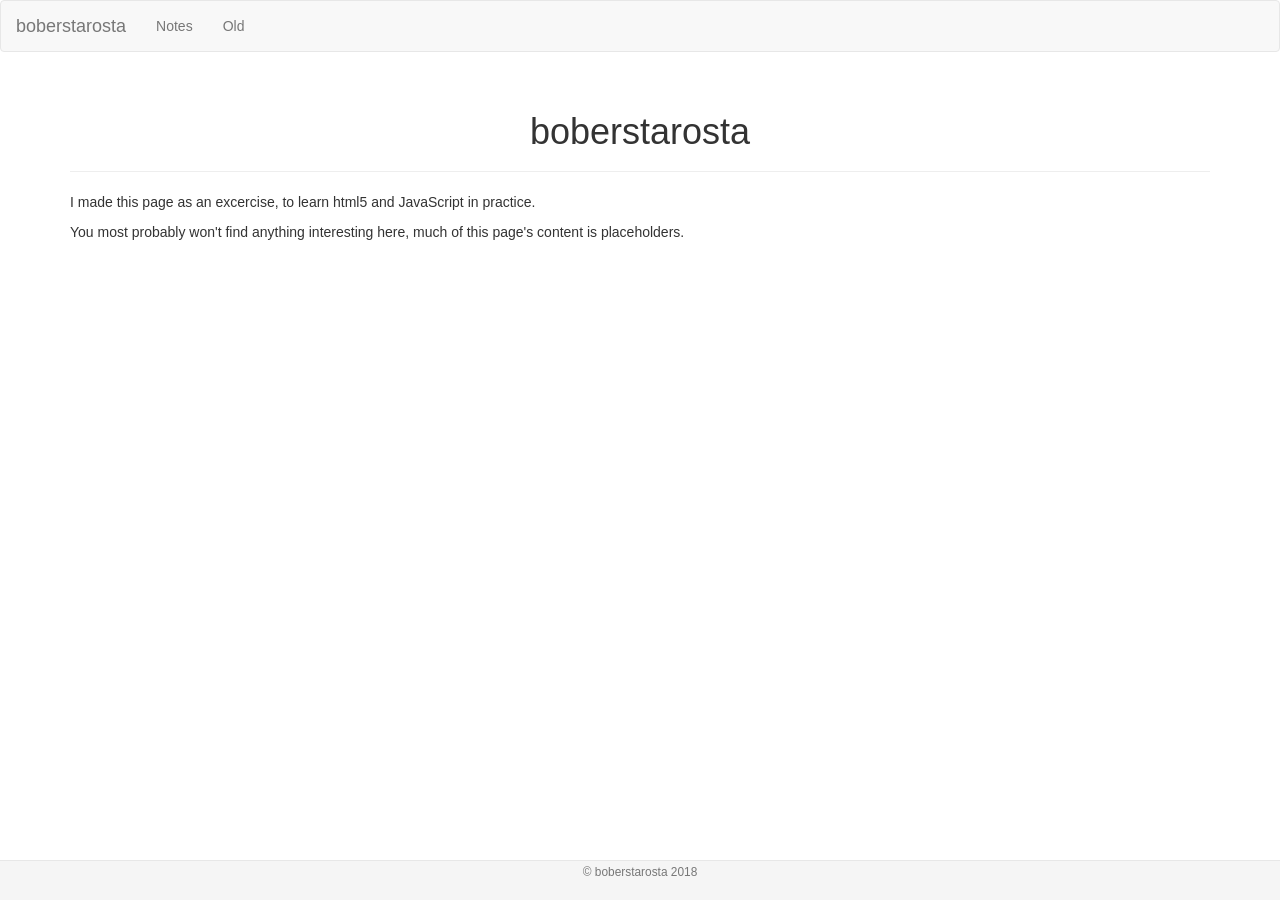
<file: index.html>
<!DOCTYPE html>
<html lang="en">

<head>
    <title>boberstarosta</title>
    <meta charset="UTF-8">
    <meta name="viewport" content="width=device-width initial-scale=1">
    <link rel="stylesheet" type="text/css" href="https://maxcdn.bootstrapcdn.com/bootstrap/3.3.7/css/bootstrap.min.css">
    <script src="https://ajax.googleapis.com/ajax/libs/jquery/3.3.1/jquery.min.js"></script>
    <script src="https://maxcdn.bootstrapcdn.com/bootstrap/3.3.7/js/bootstrap.min.js"></script>
	<link rel="stylesheet" type="text/css" href="style.css">
	<script src="load.js"></script>
</head>

<body>
    <nav></nav>

	<div class="container">
		<div class="page-header">
			<h1 class="text-center">boberstarosta</h1>
		</div>
		<p>I made this page as an excercise, to learn html5 and JavaScript in practice.</p>
		<p>You most probably won't find anything interesting here, much of this page's content is placeholders.</p>
	</div>

	<footer></footer>

</body>

</html>
</file>
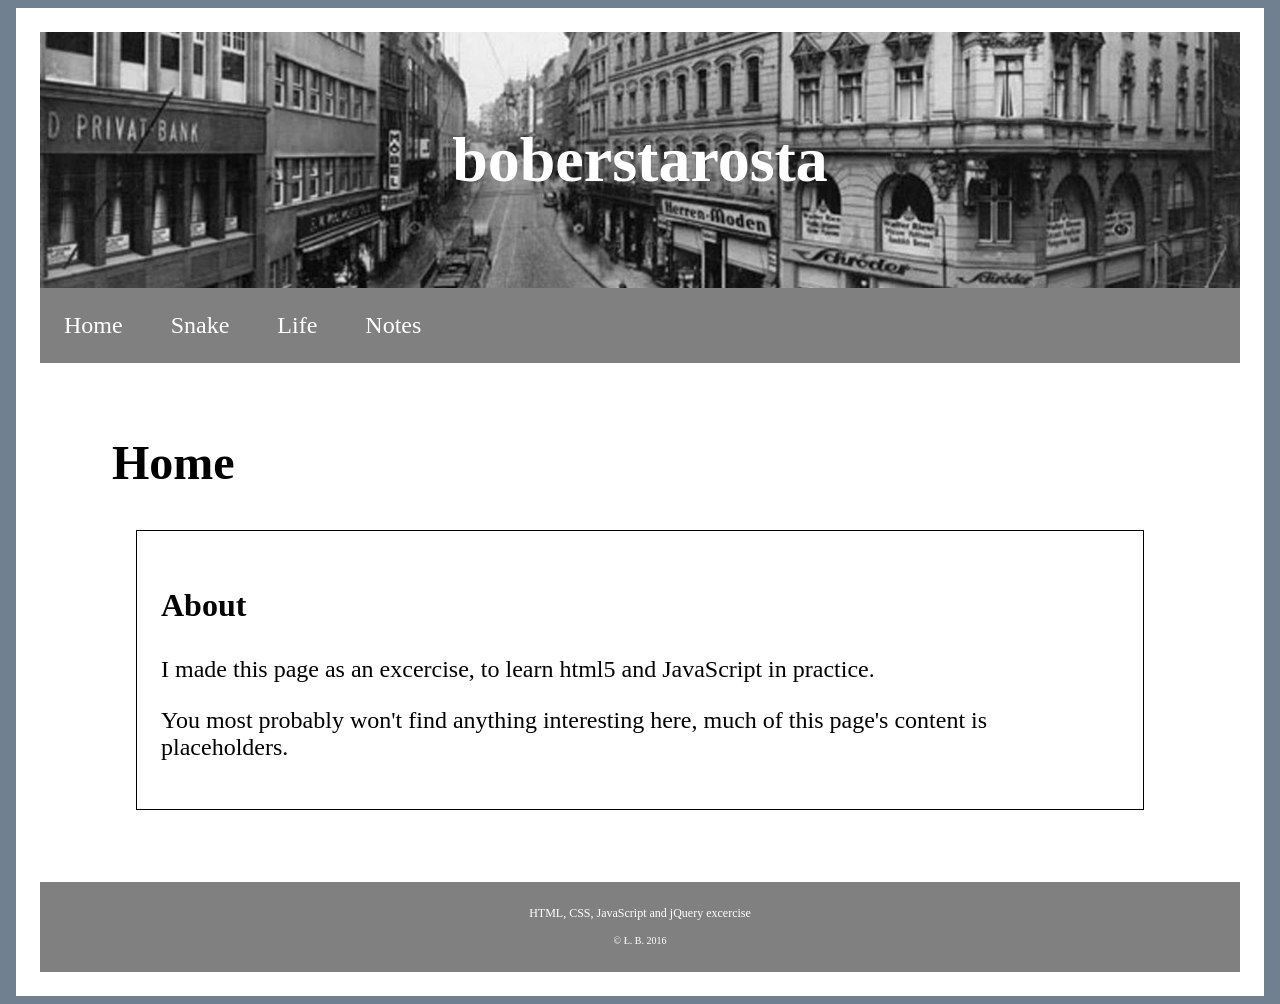
<file: old/index.html>
<!DOCTYPE html>

<html>

<head>
	<meta charset="UTF-8"/>
	<meta name="description" content="Trying out jQuery - home page"/>
	<meta name="keywords" content="html,html5,html5 tutorial,learning,jQuery,JavaScript"/>
	<meta name="robots" content="index, follow"/>
	<script src="https://code.jquery.com/jquery-3.1.0.min.js"></script>
	<script src="script.js"></script>
	<link rel="stylesheet" href="styles.css"/>
	<title>boberstarosta</title>
</head>

<body>
	<div id="wrapper">
		<header></header>
		<nav></nav>
		<main>
			<section>
				<h2>Home</h2>
				<article>
					<h3>About</h3>
					<p>I made this page as an excercise, to learn html5 and JavaScript in practice.</p>
					<p>You most probably won't find anything interesting here, much of this page's content is placeholders.</p>
				</article>
			</section>
		</main>
		<footer></footer>
	</div>
</body>

</html>
</file>
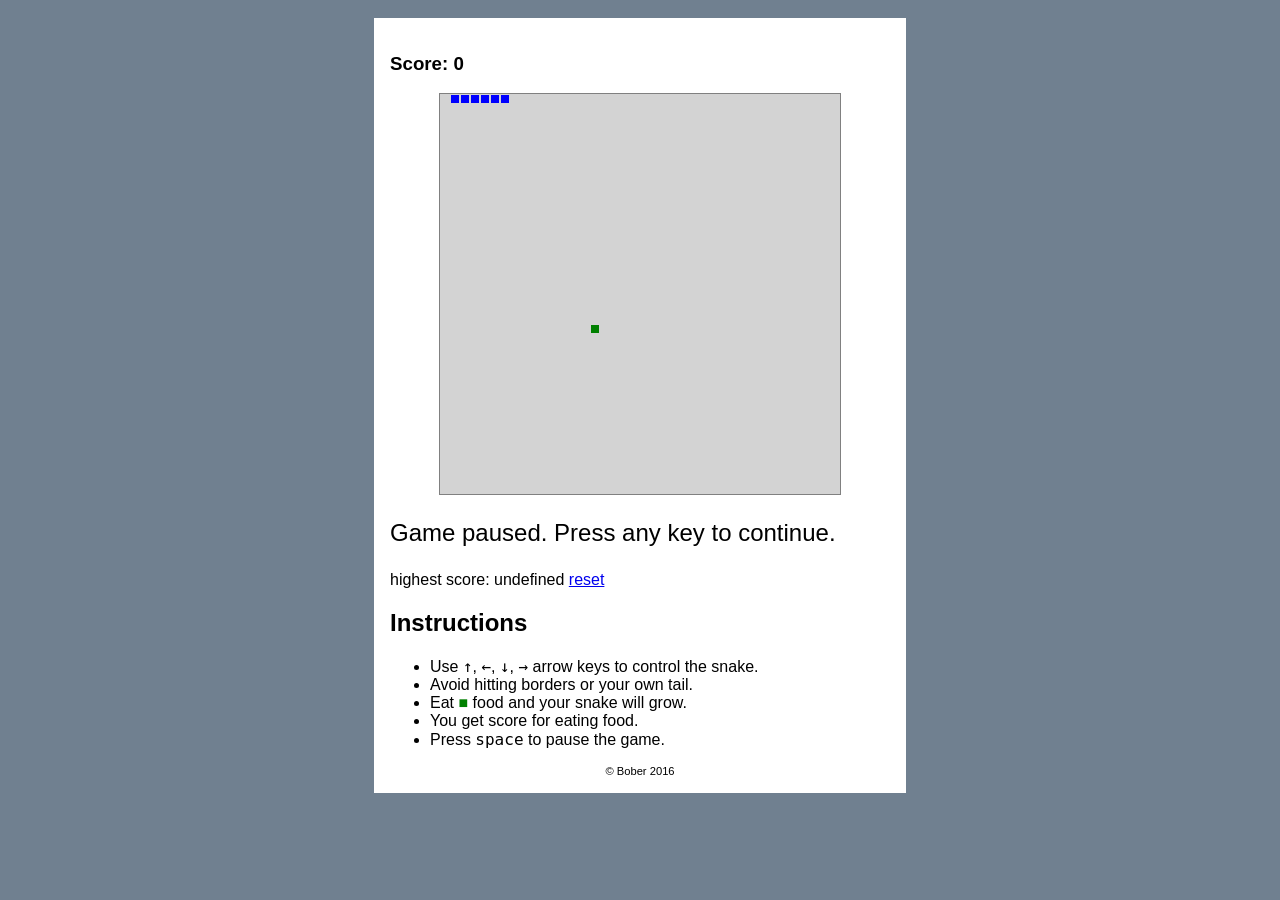
<file: snake/index.html>
<!DOCTYPE html>
<html>
<head>
	<meta charset="UTF-8"/>
	<meta name="viewport" content="width=device-width, initial-scale=1.0"/>
	<script src="https://code.jquery.com/jquery-3.1.0.min.js"></script>
	<title>snake</title>
	<link rel="stylesheet" href="styles.css"/>
</head>

<body>
	<main id="wrapper">
		<h3 id="score">score:</h3>
		<canvas id="canvas" width="400" height="400"></canvas>
	
		<div id="game_text" class="text">
	
			<p id="game_over_text" class="game_info">Game over! Press <kbd>space</kbd> to restart.</p>
	
			<p id="paused_text" class="game_info">Game paused. Press any key to continue.</p>
	
			<p>highest score: <span id="high_score"></span>
			<a href="#" onclick="resetHighScore();">reset</a></p>
		</div>
		<div id="instructions">
			<h2>Instructions</h2>
			<ul>
				<li>Use <kbd>&uarr;</kbd>, <kbd>&larr;</kbd>, <kbd>&darr;</kbd>, <kbd>&rarr;</kbd> arrow keys to control the snake.</li>
				<li>Avoid hitting borders or your own tail.</li>
				<li>Eat <span style="color: green">&#9632;</span> food and your snake will grow.</li>
				<li>You get score for eating food.</li>
				<li>Press <kbd>space</kbd> to pause the game.</li>
			</ul>
		</div>
		<footer>&copy; Bober 2016</footer>
	</main>
	<script src="snake.js"></script>
</body>
</html>
</file>
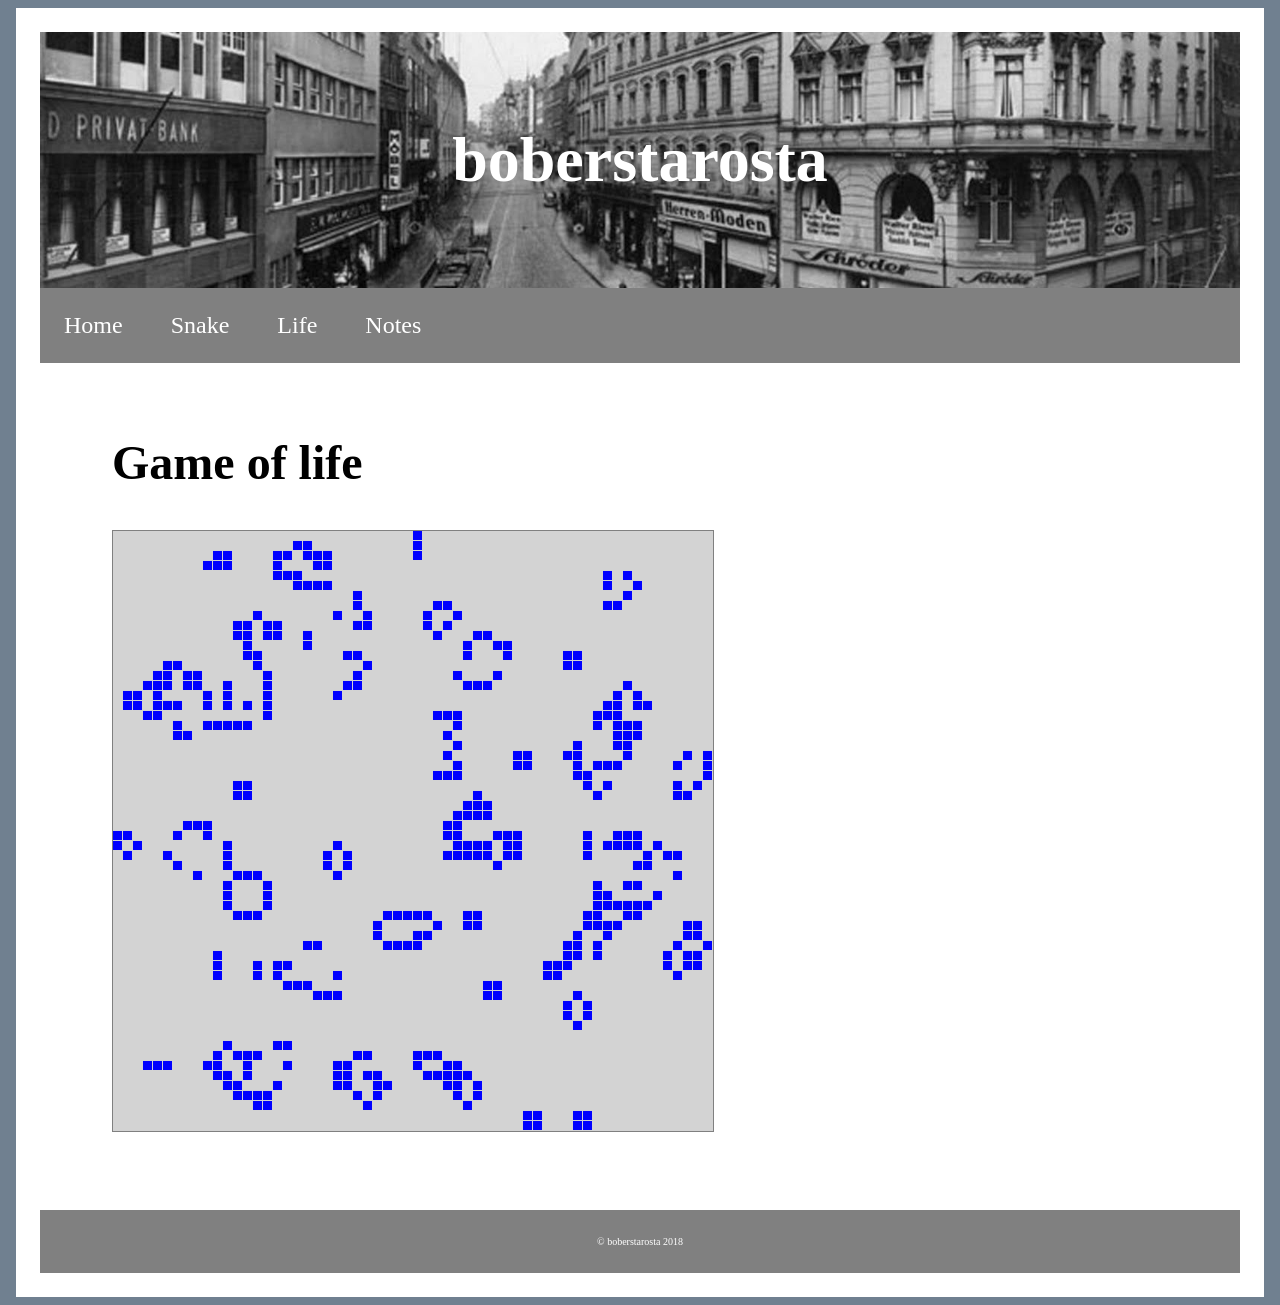
<file: life.html>
<!DOCTYPE html>

<html>

<head>
	<meta charset="UTF-8"/>
	<meta name="description" content="Trying out jQuery - home page"/>
	<meta name="keywords" content="html,html5,html5 tutorial,learning,jQuery,JavaScript"/>
	<meta name="robots" content="index, follow"/>
	<script src="https://code.jquery.com/jquery-3.1.0.min.js"></script>
	<script src="script.js"></script>
	<link rel="stylesheet" href="styles.css"/>
	<title>boberstarosta: game of life</title>
	<style>
		canvas {
			border:1px solid gray;
			background-color: lightgray;
	}
	</style>
</head>

<body>
	<div id="wrapper">
		<header></header>
		<nav></nav>
		<main>
			<section>
				<h2>Game of life</h2>
				<canvas id="canvas" width="600" height="600"></canvas>	
				<script src="life.js"></script>
			</section>
		</main>
		<footer></footer>
	</div>
</body>

</html>
</file>
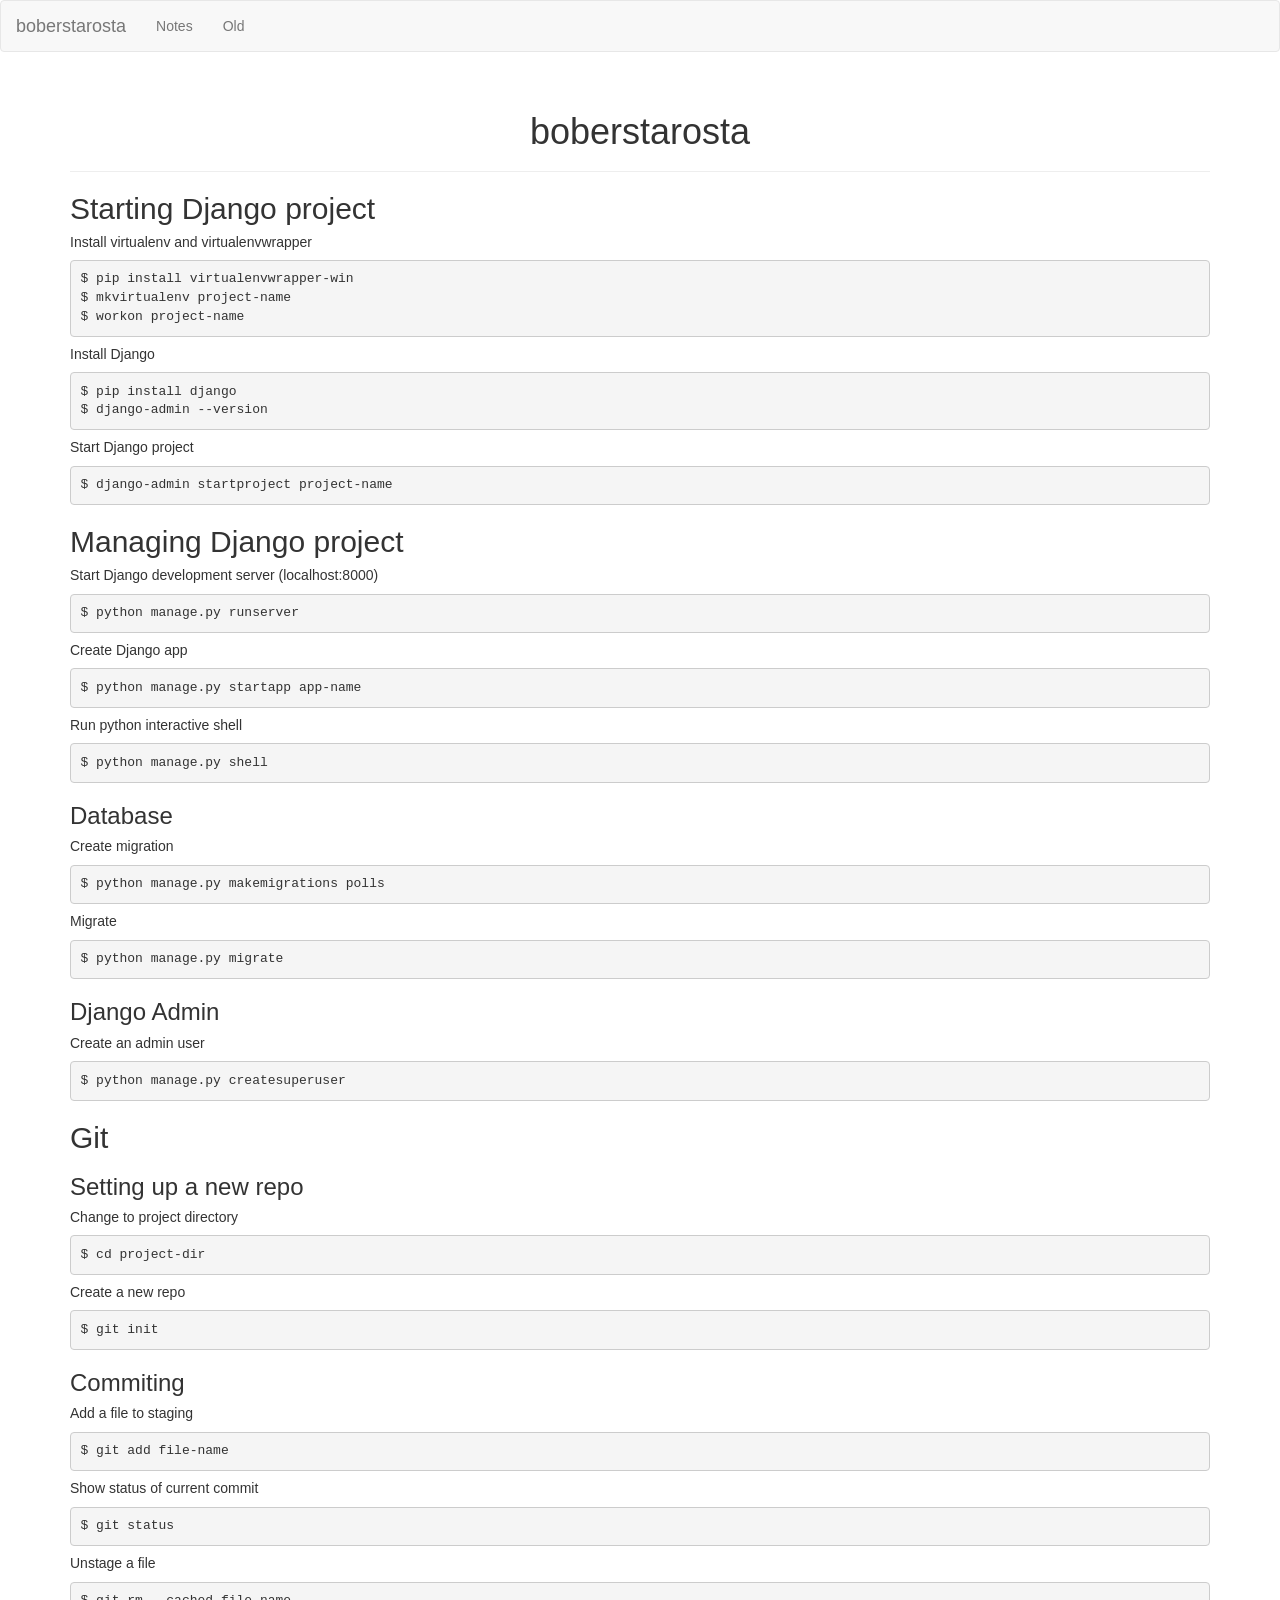
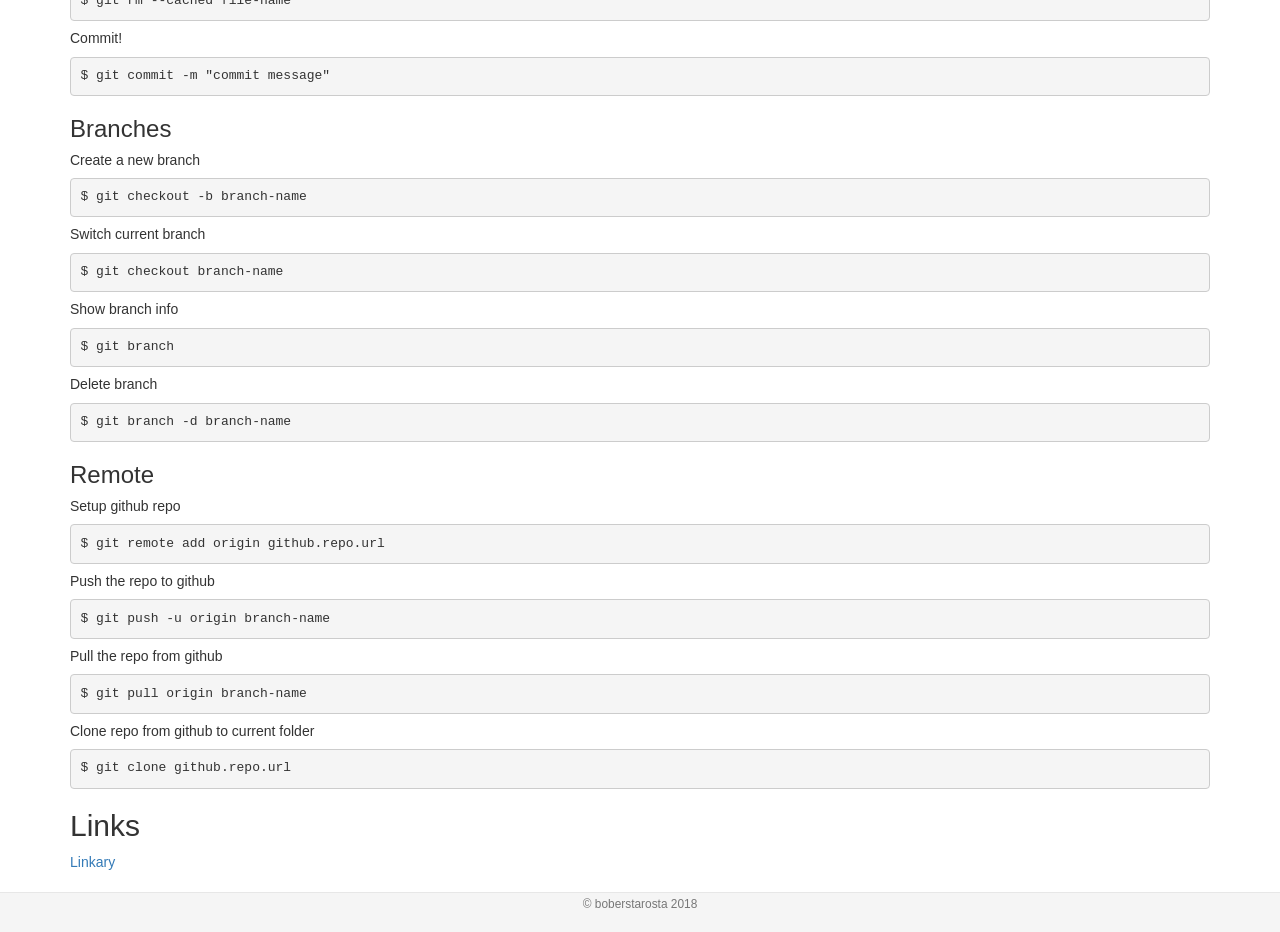
<file: notes.html>
<!DOCTYPE html>
<html lang="en">

<head>
    <title>boberstarosta</title>
    <meta charset="UTF-8">
    <meta name="viewport" content="width=device-width initial-scale=1">
    <link rel="stylesheet" type="text/css" href="https://maxcdn.bootstrapcdn.com/bootstrap/3.3.7/css/bootstrap.min.css">
    <script src="https://ajax.googleapis.com/ajax/libs/jquery/3.3.1/jquery.min.js"></script>
    <script src="https://maxcdn.bootstrapcdn.com/bootstrap/3.3.7/js/bootstrap.min.js"></script>
    <link rel="stylesheet" type="text/css" href="style.css">
    <script src="load.js"></script>
</head>

<body>
    <nav></nav>

    <div class="container">
        <div class="page-header">
            <h1 class="text-center">boberstarosta</h1>
        </div>
        
        <article>
            <h2 id="startDjango">Starting Django project</h2>
            
            <h5>Install virtualenv and virtualenvwrapper</h5>
                <pre>$ pip install virtualenvwrapper-win
$ mkvirtualenv project-name
$ workon project-name</pre>
            <h5>Install Django</h5>
            <pre>$ pip install django
$ django-admin --version</pre>
            <h5>Start Django project</h5>
            <pre>$ django-admin startproject project-name</pre>
        </article>
        
        <article>
            <h2 id="manageDjango">Managing Django project</h2>
            
            <h5>Start Django development server (localhost:8000)</h5>
            <pre>$ python manage.py runserver</pre>         
            <h5>Create Django app<h5/>
            <pre>$ python manage.py startapp app-name</pre>
            <h5>Run python interactive shell<h5/>
            <pre>$ python manage.py shell</pre>
                
            <h3>Database</h3>
            <h5>Create migration</h5>
            <pre>$ python manage.py makemigrations polls</pre>
            <h5>Migrate</h5>
            <pre>$ python manage.py migrate</pre>
            
            <h3>Django Admin</h3>
            <h5>Create an admin user</h5>
            <pre>$ python manage.py createsuperuser</pre>
        </article>
        
        <article>
            <h2 id="git">Git</h2>
            
            <h3>Setting up a new repo</h3>
            <h5>Change to project directory</h5>
            <pre>$ cd project-dir</pre>
            <h5>Create a new repo</h5>
            <pre>$ git init</pre>
            
            <h3>Commiting</h3>
            <h5>Add a file to staging</h5>
            <pre>$ git add file-name</pre>
            
            <h5>Show status of current commit</h5>
            <pre>$ git status</pre>
            
            <h5>Unstage a file</h5>
            <pre>$ git rm --cached file-name</pre>
            
            <h5>Commit!</h5>
            <pre>$ git commit -m "commit message"</pre>
            
            <h3>Branches</h3>
            <h5>Create a new branch</h5>
            <pre>$ git checkout -b branch-name</pre>
            
            <h5>Switch current branch</h5>
            <pre>$ git checkout branch-name</pre>
            
            <h5>Show branch info</h5>
            <pre>$ git branch</pre>
            
            <h5>Delete branch</h5>
            <pre>$ git branch -d branch-name</pre>
            
            <h3>Remote</h3>
            <h5>Setup github repo</h5>
            <pre>$ git remote add origin github.repo.url</pre>
            
            <h5>Push the repo to github</h5>
            <pre>$ git push -u origin branch-name</pre>
            
            <h5>Pull the repo from github</h5>
            <pre>$ git pull origin branch-name</pre>
            
            
            <h5>Clone repo from github to current folder</h5>
            <pre>$ git clone github.repo.url</pre>
        </article>
        
        <article>
            <h2 id="Links">Links</h2>
            <p>
                <a href="https://linkary.herokuapp.com/">Linkary</a>
            </p>
        </article>
    
    </div>

    <footer></footer>

</body>

</html>
</file>
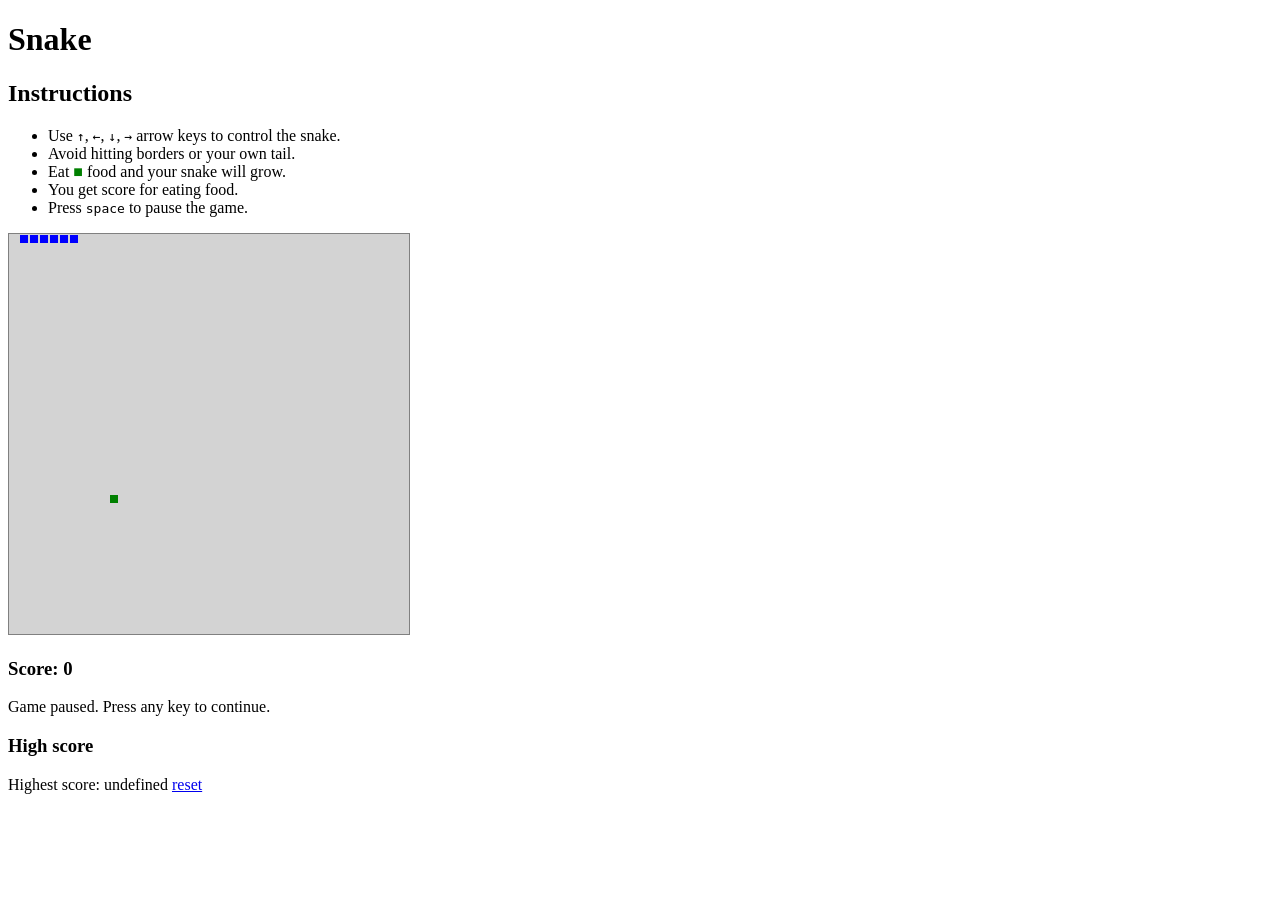
<file: snake.html>
<!DOCTYPE html>
<html>
<head>
	<meta charset="UTF-8"/>
	<meta name="viewport" content="width=device-width, initial-scale=1.0"/>
	<script src="https://code.jquery.com/jquery-3.1.0.min.js"></script>
	<title>snake</title>
	<style>
		canvas {
			border:1px solid gray;
			background-color: lightgray;
	}
	</style>
</head>

<body>
	<h1>Snake</h1>
	
	<h2>Instructions</h2>
	<ul>
		<li>Use <kbd>&uarr;</kbd>, <kbd>&larr;</kbd>, <kbd>&darr;</kbd>, <kbd>&rarr;</kbd> arrow keys to control the snake.</li>
		<li>Avoid hitting borders or your own tail.</li>
		<li>Eat <span style="color: green">&#9632;</span> food and your snake will grow.</li>
		<li>You get score for eating food.</li>
		<li>Press <kbd>space</kbd> to pause the game.</li>
	</ul>
	
	<canvas id="canvas" width="400" height="400"></canvas>
	
	<h3 id="score" class="game_info">Score:</h3>
	
	<p id="game_over_text" class="game_info">Game over! Press <kbd>space</kbd> to restart.</p>
	
	<p id="paused_text" class="game_info">Game paused. Press any key to continue.</p>
	
	<h3>High score</h3>
	<p class="game_info">Highest score: <span id="high_score"></span>
	<a href="#" onclick="resetHighScore();">reset</a></p>
	<script src="snake.js"></script>
</body>
</html>
</file>
<file: style.css>
html {
  position: relative;
  min-height: 100%;
}
body {
  /* Margin bottom by footer height */
  margin-bottom: 50px;
}
footer {
  position: absolute;
  bottom: 0;
  width: 100%;
  /* Set the fixed height of the footer here */
  height: 40px;
  background-color: #f5f5f5;
  border-top: solid #e7e7e7 1px;
}
</file>
<file: old/styles.css>
body {
	background-color: slategray;
	color: black;
	font-size: 24px;
}

h1 { font-size: 64px; }
h2 { font-size: 48px; }
h3 { font-size: 32px; }

div#wrapper {
	margin: auto;
	background-color: white;
	padding: 1em 1em;
	max-width: 1200px;
}

header {
	background-image: url('back.jpg');
	background-size: cover;
	color: white;
	padding: 2em;
}

header h1 {
	text-align: center;
}

img#logo {
	width: 100px;
	height: 100px;
	display: block;
	margin: auto;
}

nav ul {
	background-color: gray;
    list-style-type: none;
    margin: 0;
    padding: 0;
    overflow: hidden;
}

nav li {
	float: left;
}

nav a {
    display: inline-block;
    color: white;
    text-align: center;
    padding: 1em;
    text-decoration: none;
}

nav a:hover {
	background-color: black;
}

main {
	padding: 1em;
}

section {
	margin: 2em;
}

article {
	padding: 1em;
	border: solid black 1px;
	margin: 1em;
}

footer {
	font-size: 0.5em;
	padding: 1em;
	background-color: gray;
	color: white;
	text-align: center;
}
</file>
<file: snake/styles.css>
body {
	background: slategray;
	display: inline;
	font-size: 16px;
	font-family: "Arial", sans-serif;
}

#title_text {
	text-align: center;
}

#wrapper {
	background: white;
	padding: 1em;
	max-width: 500px;
	margin: 0 auto;
}

.game_info {
	font-size: 1.5em;
}
		
canvas {
	border:1px solid gray;
	background-color: lightgray;
	padding-left: 0;
    padding-right: 0;
    margin-left: auto;
    margin-right: auto;
    display: block;
    width: 400px;
}
		
footer {
	text-align: center;
	font-size: 0.7em;
}
</file>
<file: styles.css>
body {
	background-color: slategray;
	color: black;
	font-size: 24px;
}

h1 { font-size: 64px; }
h2 { font-size: 48px; }
h3 { font-size: 32px; }

div#wrapper {
	margin: auto;
	background-color: white;
	padding: 1em 1em;
	max-width: 1200px;
}

header {
	background-image: url('back.jpg');
	background-size: cover;
	color: white;
	padding: 2em;
}

header h1 {
	text-align: center;
}

img#logo {
	width: 100px;
	height: 100px;
	display: block;
	margin: auto;
}

nav ul {
	background-color: gray;
    list-style-type: none;
    margin: 0;
    padding: 0;
    overflow: hidden;
}

nav li {
	float: left;
}

nav a {
    display: inline-block;
    color: white;
    text-align: center;
    padding: 1em;
    text-decoration: none;
}

nav a:hover {
	background-color: black;
}

main {
	padding: 1em;
}

section {
	margin: 2em;
}

article {
	padding: 1em;
	border: solid black 1px;
	margin: 1em;
}

footer {
	font-size: 0.5em;
	padding: 1em;
	background-color: gray;
	color: white;
	text-align: center;
}
</file>
